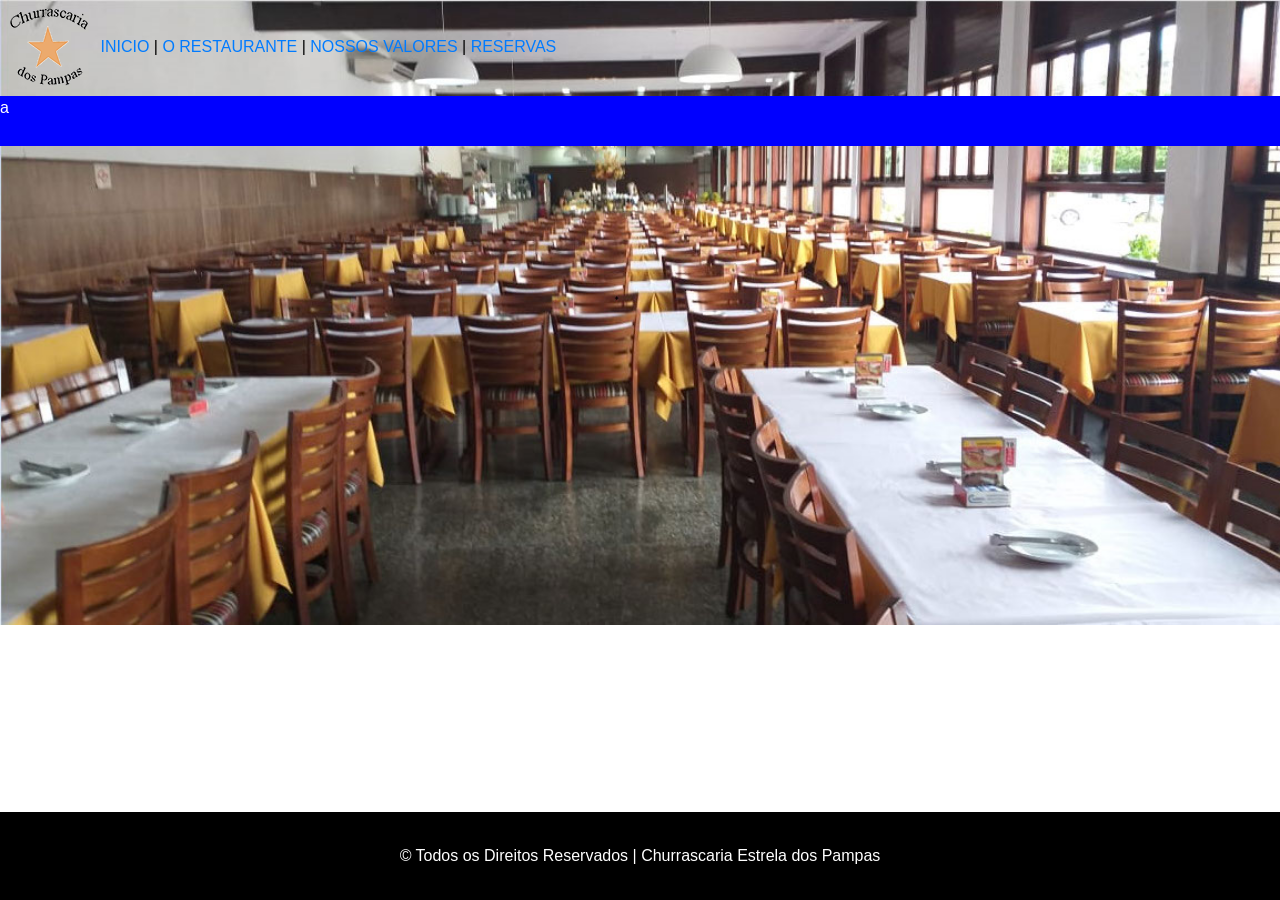
<file: Site-Pampa/index.html>
<!DOCTYPE html>
<html lang="pt-BR">
<head>
    <meta charset="UTF-8">
    <meta name="viewport" content="width=device-width, initial-scale=1.0">
    <link rel="stylesheet" href="style.css">
    <link rel="stylesheet" href="https://stackpath.bootstrapcdn.com/bootstrap/4.1.3/css/bootstrap.min.css" integrity="sha384-MCw98/SFnGE8fJT3GXwEOngsV7Zt27NXFoaoApmYm81iuXoPkFOJwJ8ERdknLPMO" crossorigin="anonymous">
    <title>Edu e Mat - Churrascaria Estrelas dos Pampas</title>
</head>
<body>
    <header>
        <img src="./img/estrala.png" alt="Logo">
        <a href="#">INICIO</a>
        |
        <a href="#restaurante">O RESTAURANTE</a>
        |
        <a href="#valores">NOSSOS VALORES</a>
        |
        <a href="#reservas">RESERVAS</a>
    </header>
    <main>
        a
    </main>
    <footer>
        <div>

        </div>
        <span>&copy; Todos os Direitos Reservados | Churrascaria Estrela dos Pampas</span>
    </footer>

    <script src="https://code.jquery.com/jquery-3.3.1.slim.min.js" integrity="sha384-q8i/X+965DzO0rT7abK41JStQIAqVgRVzpbzo5smXKp4YfRvH+8abtTE1Pi6jizo" crossorigin="anonymous"></script>
    <script src="https://cdnjs.cloudflare.com/ajax/libs/popper.js/1.14.3/umd/popper.min.js" integrity="sha384-ZMP7rVo3mIykV+2+9J3UJ46jBk0WLaUAdn689aCwoqbBJiSnjAK/l8WvCWPIPm49" crossorigin="anonymous"></script>
    <script src="https://stackpath.bootstrapcdn.com/bootstrap/4.1.3/js/bootstrap.min.js" integrity="sha384-ChfqqxuZUCnJSK3+MXmPNIyE6ZbWh2IMqE241rYiqJxyMiZ6OW/JmZQ5stwEULTy" crossorigin="anonymous"></script>
</body>
</html>
</file>
<file: Site-Pampa/style.css>
* {
    margin: 0;
    padding: 0;
}

body {
    display: flex;
    flex-direction: column;
    background: url(img/fundo\ 1.jpg);
    background-repeat: no-repeat;
    background-size: cover;
    height: 100%;
    width: 100%;
}

header {
    display: inline-block;
    width: 100%;
    height: 10%;
    color: #000;

}

main {
    background-color: #00f;
    color: #fff;
    width: 100%;
    height: 50px;
}

footer {
    background-color: #000;
    width: 100%;
    color: #fff;
    position: fixed;
    bottom: 0;
    left: 0;
    padding: 2rem;
    text-align: center;
}
</file>
